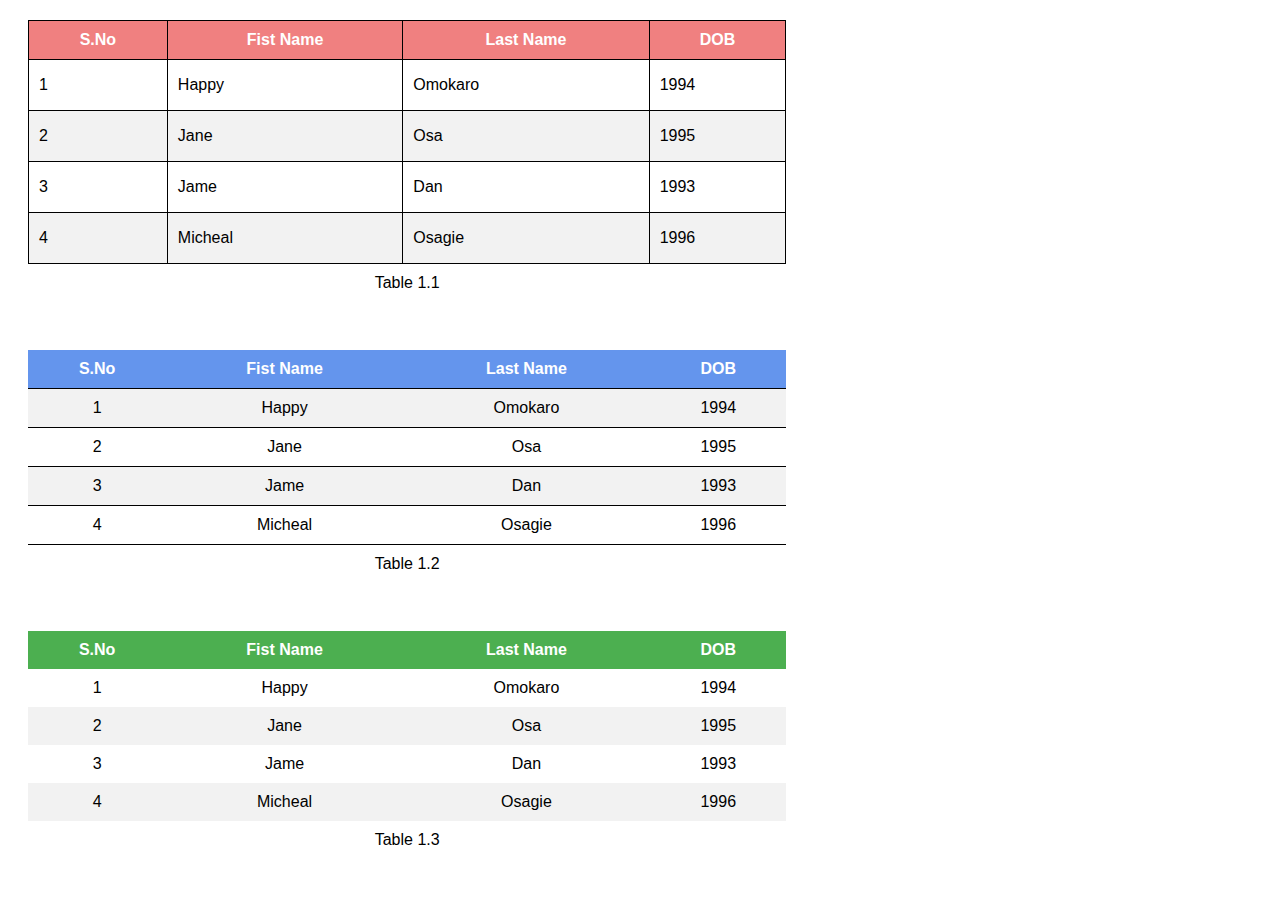
<file: index.html>
<!DOCTYPE html>
<html lang="en">
<head>
  <meta charset="UTF-8">
  <meta name="viewport" content="width=device-width, initial-scale=1.0">
  <title>Table</title>
  <link rel="stylesheet" href="table.css">
</head>
<body>
  <table id="table1">
    <caption>Table 1.1</caption>
    <thead id="thead1">
      <tr id="tr1">
        <th class="th1">S.No</th>
        <th class="th1">Fist Name</th>
        <th class="th1">Last Name</th>
        <th class="th1">DOB</th>
      </tr>
    </thead>
    <tbody id="tbody1">
      <tr>
        <td class="td1">1</td>
        <td class="td1">Happy</td>
        <td class="td1">Omokaro</td>
        <td class="td1">1994</td>
      </tr>
      <tr>
        <td class="td1">2</td>
        <td class="td1">Jane</td>
        <td class="td1">Osa</td>
        <td class="td1">1995</td>
      </tr>
      <tr>
        <td class="td1">3</td>
        <td class="td1">Jame</td>
        <td class="td1">Dan</td>
        <td class="td1">1993</td>
      </tr>
      <tr>
        <td class="td1">4</td>
        <td class="td1">Micheal</td>
        <td class="td1">Osagie</td>
        <td class="td1">1996</td>
      </tr>
    </tbody>
    
  </table><br>
  <table id="table2">
    <caption>Table 1.2</caption>
    <thead id="thead2">
      <tr id="tr1">
        <th class="th2">S.No</th>
        <th class="th2">Fist Name</th>
        <th class="th2">Last Name</th>
        <th class="th2">DOB</th>
      </tr>
    </thead>
    <tbody id="tbody2">
      <tr class="tr2">
        <td class="td2">1</td>
        <td class="td2">Happy</td>
        <td class="td2">Omokaro</td>
        <td class="td2">1994</td>
      </tr>
      <tr class="tr2">
        <td class="td2">2</td>
        <td class="td2">Jane</td>
        <td class="td2">Osa</td>
        <td class="td2">1995</td>
      </tr>
      <tr class="tr2">
        <td class="td2">3</td>
        <td class="td2">Jame</td>
        <td class="td2">Dan</td>
        <td class="td2">1993</td>
      </tr>
      <tr class="tr2">
        <td class="td2">4</td>
        <td class="td2">Micheal</td>
        <td class="td2">Osagie</td>
        <td class="td2">1996</td>
      </tr>
    </tbody>
  </table>
  </table><br>
  <table id="table3">
    <caption>Table 1.3</caption>
    <thead id="thead3">
      <tr id="tr4">
        <th class="th3">S.No</th>
        <th class="th3">Fist Name</th>
        <th class="th3">Last Name</th>
        <th class="th3">DOB</th>
      </tr>
    </thead>
    <tbody id="tbody3">
      <tr class="tr3">
        <td class="td3">1</td>
        <td class="td3">Happy</td>
        <td class="td3">Omokaro</td>
        <td class="td3">1994</td>
      </tr>
      <tr class="tr3">
        <td class="td3">2</td>
        <td class="td3">Jane</td>
        <td class="td3">Osa</td>
        <td class="td3">1995</td>
      </tr>
      <tr class="tr3">
        <td class="td3">3</td>
        <td class="td3">Jame</td>
        <td class="td3">Dan</td>
        <td class="td3">1993</td>
      </tr>
      <tr class="tr3">
        <td class="td3">4</td>
        <td class="td3">Micheal</td>
        <td class="td3">Osagie</td>
        <td class="td3">1996</td>
      </tr>
    </tbody>
  </table>
</body>
</html>
</file>
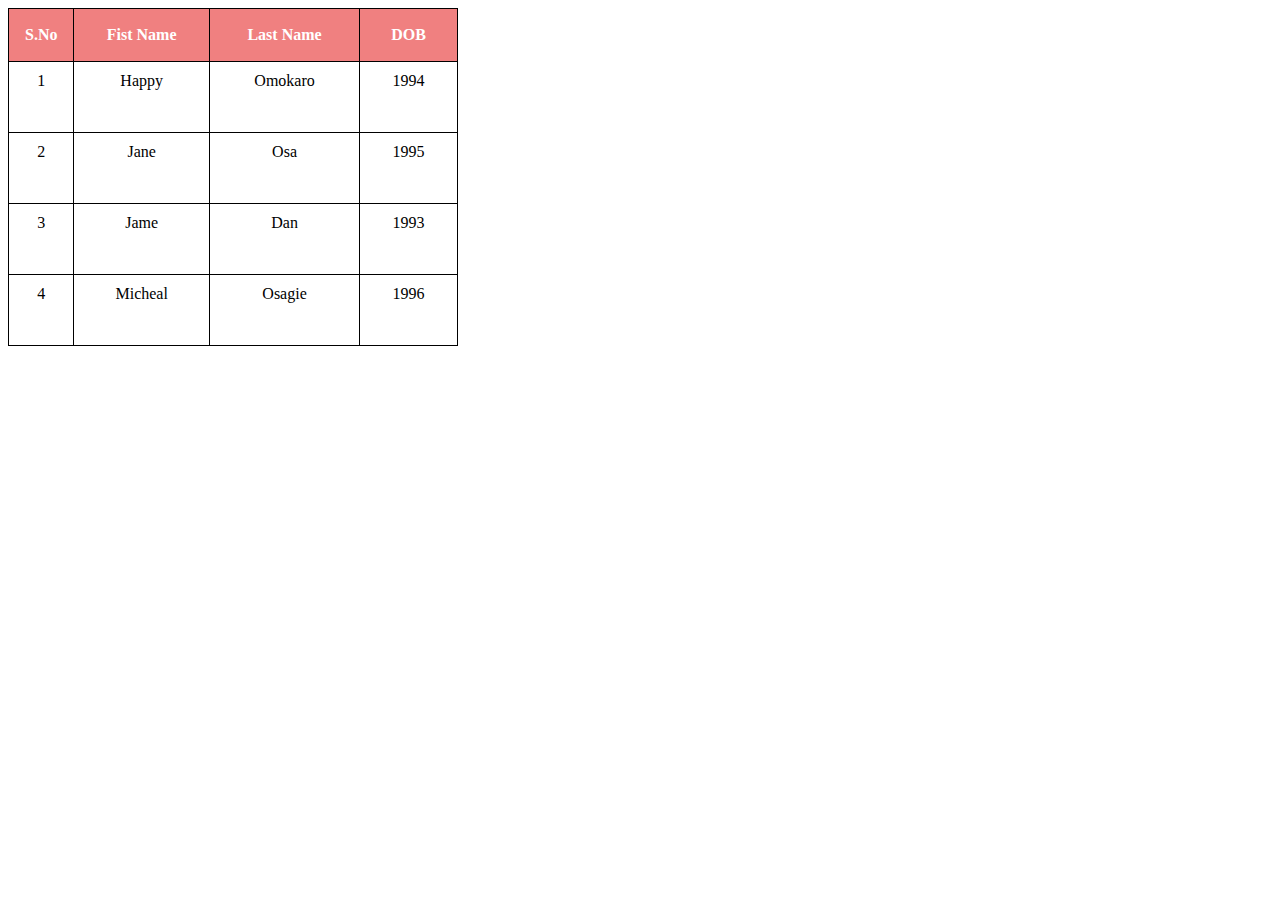
<file: Css_table.html>
<!DOCTYPE html>
<html lang="en">
<head>
  <meta charset="UTF-8">
  <meta name="viewport" content="width=device-width, initial-scale=1.0">
  <title>Document</title>
  <style>
    table{
      width:450px;
    }
    table,th,td{
      border:1px solid black;
      border-collapse:collapse;
      text-align:center;
      height:50px;
    }
    td{
      vertical-align:top;
      padding:10px;
    }
    tbody tr:hover{
      background-color:silver;
    }
    thead tr{
      background-color:lightcoral;
      color:white;
    }
  </style>
</head>
<body>
  <table>
    <thead>
      <tr>
        <th>S.No</th>
        <th>Fist Name</th>
        <th>Last Name</th>
        <th>DOB</th>
      </tr>
    </thead>
    <tbody>
      <tr>
        <td>1</td>
        <td>Happy</td>
        <td>Omokaro</td>
        <td>1994</td>
      </tr>
      <tr>
        <td>2</td>
        <td>Jane</td>
        <td>Osa</td>
        <td>1995</td>
      </tr>
      <tr>
        <td>3</td>
        <td>Jame</td>
        <td>Dan</td>
        <td>1993</td>
      </tr>
      <tr>
        <td>4</td>
        <td>Micheal</td>
        <td>Osagie</td>
        <td>1996</td>
      </tr>
    </tbody>
  </table>
</body>
</html>
</file>
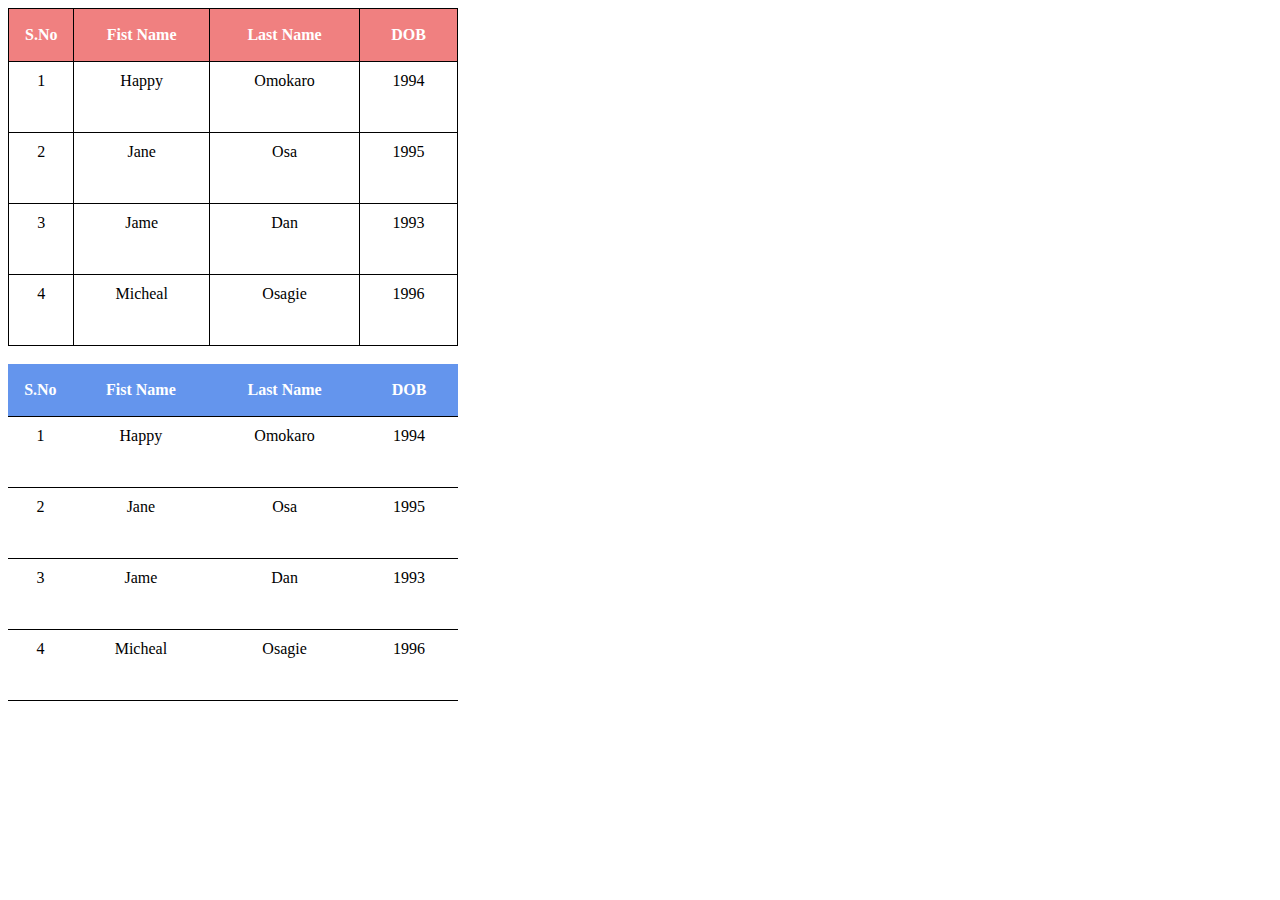
<file: Css_table_2.html>
<!DOCTYPE html>
<html lang="en">
<head>
  <meta charset="UTF-8">
  <meta name="viewport" content="width=device-width, initial-scale=1.0">
  <title>Document</title>
  <style>
    #table1{
      width:450px;
    }
    #table1,.th1,.td1{
      border:1px solid black;
      border-collapse:collapse;
      text-align:center;
      height:50px;
    }
    .td1{
      vertical-align:top;
      padding:10px;
    }
    .td1:hover{
      background-color:silver;
    }
    #thead1{
      background-color:lightcoral;
      color:white;
    }
    #table2{
      width:450px;
    }
    #table2, .th2, .td2{
      border-bottom:1px solid black;
      border-collapse:collapse;
      text-align:center;
      height:50px;
    }
    .td2{
      vertical-align:top;
      padding:10px;
    }
    #thead2{
      background-color:cornflowerblue;
      color:white;
    }
    #tbody2 .tr2:hover{
      background-color:darkgrey;
    }
  </style>
</head>
<body>
  <table id="table1">
    <thead id="thead1">
      <tr id="tr1">
        <th class="th1">S.No</th>
        <th class="th1">Fist Name</th>
        <th class="th1">Last Name</th>
        <th class="th1">DOB</th>
      </tr>
    </thead>
    <tbody id="tbody1">
      <tr>
        <td class="td1">1</td>
        <td class="td1">Happy</td>
        <td class="td1">Omokaro</td>
        <td class="td1">1994</td>
      </tr>
      <tr>
        <td class="td1">2</td>
        <td class="td1">Jane</td>
        <td class="td1">Osa</td>
        <td class="td1">1995</td>
      </tr>
      <tr>
        <td class="td1">3</td>
        <td class="td1">Jame</td>
        <td class="td1">Dan</td>
        <td class="td1">1993</td>
      </tr>
      <tr>
        <td class="td1">4</td>
        <td class="td1">Micheal</td>
        <td class="td1">Osagie</td>
        <td class="td1">1996</td>
      </tr>
    </tbody>
  </table><br>
  <table id="table2">
    <thead id="thead2">
      <tr id="tr1">
        <th class="th2">S.No</th>
        <th class="th2">Fist Name</th>
        <th class="th2">Last Name</th>
        <th class="th2">DOB</th>
      </tr>
    </thead>
    <tbody id="tbody2">
      <tr class="tr2">
        <td class="td2">1</td>
        <td class="td2">Happy</td>
        <td class="td2">Omokaro</td>
        <td class="td2">1994</td>
      </tr>
      <tr class="tr2">
        <td class="td2">2</td>
        <td class="td2">Jane</td>
        <td class="td2">Osa</td>
        <td class="td2">1995</td>
      </tr>
      <tr class="tr2">
        <td class="td2">3</td>
        <td class="td2">Jame</td>
        <td class="td2">Dan</td>
        <td class="td2">1993</td>
      </tr>
      <tr class="tr2">
        <td class="td2">4</td>
        <td class="td2">Micheal</td>
        <td class="td2">Osagie</td>
        <td class="td2">1996</td>
      </tr>
    </tbody>
  </table>
</body>
</html>
</file>
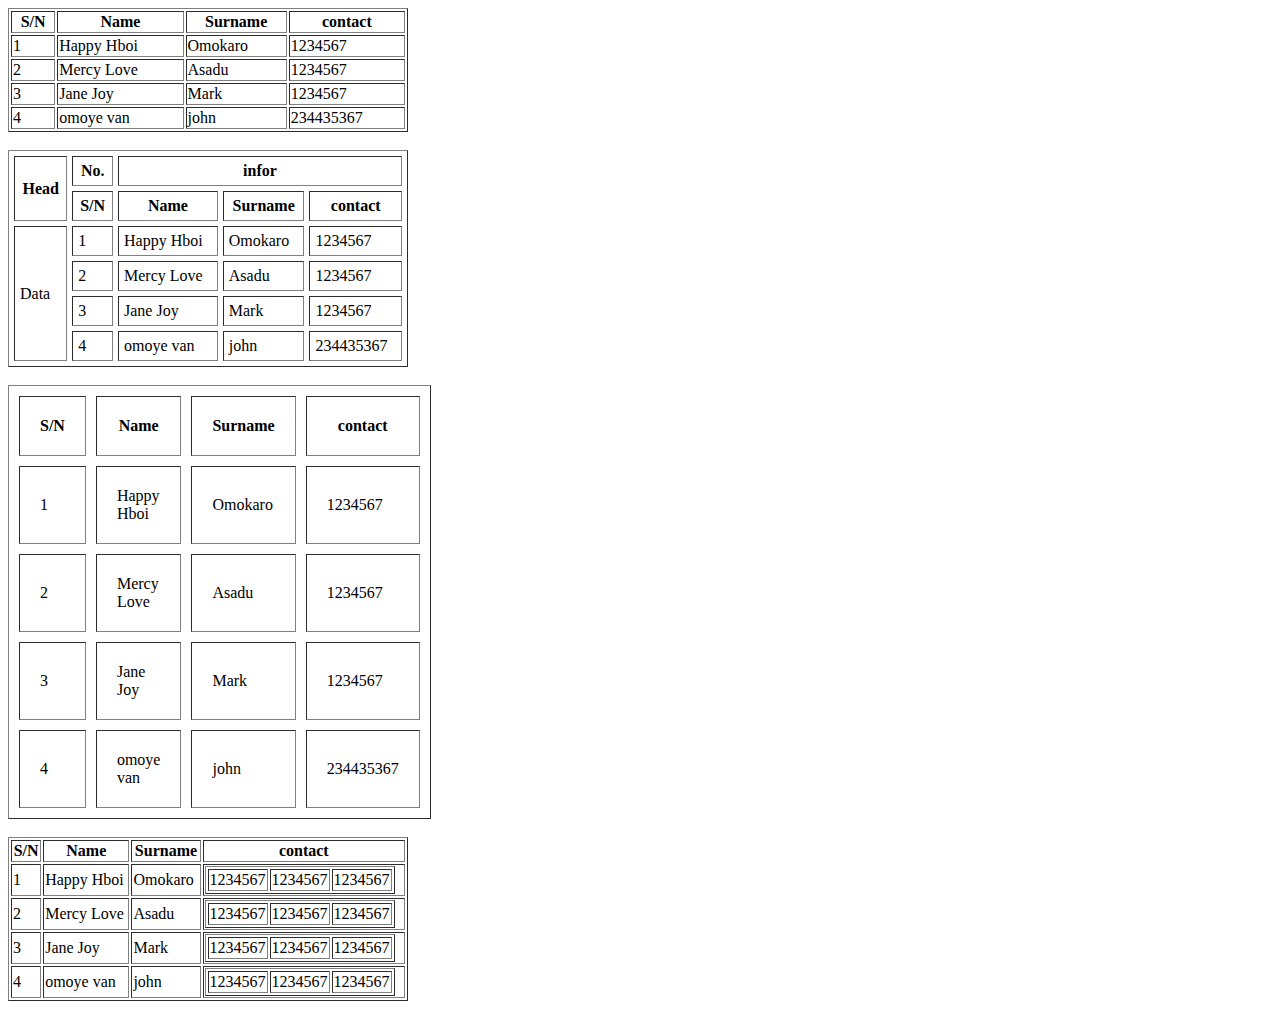
<file: Table.html>
<!doctype html>
<html>
<head>
	<title>Table</title><!--The title of the page-->
</head>
<body>
	<table border="1" width="400" height="100"><!--The table border helps to add boarders to the table, while the width is to change width and height to change height-->
		<thead><!--The table head-->
			<tr><!--The table row-->
				<th>S/N</th><!--The table cell head-->
				<th>Name</th>
				<th>Surname</th>
				<th>contact</th>
			</tr>
		</thead>
		<tbody><!--The table body-->
			<tr><!--The table row-->
				<td>1</td><!--The table cell body-->
				<td>Happy Hboi</td>
				<td>Omokaro</td>
				<td>1234567</td>
			</tr>
			<tr>
				<td>2</td>
				<td>Mercy Love</td>
				<td>Asadu</td>
				<td>1234567</td>
			</tr>
			<tr>
				<td>3</td>
				<td>Jane Joy</td>
				<td>Mark</td>
				<td>1234567</td>
			</tr>
			<tr>
				<td>4</td>
				<td>omoye van</td>
				<td>john</td>
				<td>234435367</td>
			</tr>
		</tbody>
	</table><br>
	<table border="1" width="400" height="100" cellspacing="5" cellpadding="5"><!--The table border helps to add boarders to the table, while the width is to change width and height to change height-->
		<thead><!--The table head-->
			<tr>
				<th rowspan="3">Head</th> <!--The rowspan increases the span of the row but the value must be less or equal the row -->
				<th>No.</th>
				<th colspan="3">infor</th><!--The colspan increases the span of the row but the value must be less or equal the column -->
			</tr>
			<tr><!--The table row-->
				<th>S/N</th><!--The table cell head-->
				<th>Name</th>
				<th>Surname</th>
				<th>contact</th>
			</tr>
		</thead>
		<tbody><!--The table body-->
			<tr><!--The table row-->
				<td rowspan="4">Data</td>
				<td>1</td><!--The table cell body-->
				<td>Happy Hboi</td>
				<td>Omokaro</td>
				<td>1234567</td>
			</tr>
			<tr>
				<td>2</td>
				<td>Mercy Love</td>
				<td>Asadu</td>
				<td>1234567</td>
			</tr>
			<tr>
				<td>3</td>
				<td>Jane Joy</td>
				<td>Mark</td>
				<td>1234567</td>
			</tr>
			<tr>
				<td>4</td>
				<td>omoye van</td>
				<td>john</td>
				<td>234435367</td>
			</tr>
		</tbody>
	</table><br>
	<table border="1" width="400" height="100" cellspacing="10" cellpadding="20"><!--The table border helps to add boarders to the table, 
	while the width is to change width and height to change height. Cellspacing is used to create spacing between cells, 
	while cellpading is to create space inside the cell.Note that this attribute is written inside the table tag-->
		<thead><!--The table head-->
			<tr><!--The table row-->
				<th>S/N</th><!--The table cell head-->
				<th>Name</th>
				<th>Surname</th>
				<th>contact</th>
			</tr>
		</thead>
		<tbody><!--The table body-->
			<tr><!--The table row-->
				<td>1</td><!--The table cell body-->
				<td>Happy Hboi</td>
				<td>Omokaro</td>
				<td>1234567</td>
			</tr>
			<tr>
				<td>2</td>
				<td>Mercy Love</td>
				<td>Asadu</td>
				<td>1234567</td>
			</tr>
			<tr>
				<td>3</td>
				<td>Jane Joy</td>
				<td>Mark</td>
				<td>1234567</td>
			</tr>
			<tr>
				<td>4</td>
				<td>omoye van</td>
				<td>john</td>
				<td>234435367</td>
			</tr>
		</tbody>
	</table><br>
	<table border="1" width="400" height="100"><!--The table border helps to add boarders to the table, while the width is to change width and height to change height-->
		<thead><!--The table head-->
			<tr><!--The table row-->
				<th>S/N</th><!--The table cell head-->
				<th>Name</th>
				<th>Surname</th>
				<th>contact</th>
			</tr>
		</thead>
		<tbody><!--The table body-->
			<tr><!--The table row-->
				<td>1</td><!--The table cell body-->
				<td>Happy Hboi</td>
				<td>Omokaro</td>
				<!-- Nesting of tables, this implies placing another table into a cell row-->
				<td>
					<table border="1">
						<tr>
							<td>1234567</td>
							<td>1234567</td>
							<td>1234567</td>
						</tr>
					</table>
				</td>
			</tr>
			<tr>
				<td>2</td>
				<td>Mercy Love</td>
				<td>Asadu</td>
				<td>
					<table border="1">
						<tr>
							<td>1234567</td>
							<td>1234567</td>
							<td>1234567</td>
						</tr>
					</table>
				</td>
			</tr>
			<tr>
				<td>3</td>
				<td>Jane Joy</td>
				<td>Mark</td>
				<td>
					<table border="1">
						<tr>
							<td>1234567</td>
							<td>1234567</td>
							<td>1234567</td>
						</tr>
					</table>
				</td>
			</tr>
			<tr>
				<td>4</td>
				<td>omoye van</td>
				<td>john</td>
				<td>
					<table border="1">
						<tr>
							<td>1234567</td>
							<td>1234567</td>
							<td>1234567</td>
						</tr>
					</table>
				</td>
			</tr>
		</tbody>
	</table><br>
</body>
</html>
</file>
<file: table.css>
body{
  font-family: Arial, Helvetica, sans-serif;
}
#table1{
  min-width: 60%;
  margin: 20px;
 
 
}
.td1{
  border:1px solid black;
  border-collapse:collapse;
  text-align:justify;
  height:30px;

}
#table1, .th1{
  border:1px solid black;
  border-collapse:collapse; 
}
.td1, .th1{
  
  padding:10px;
}
.td1:hover{
  background-color:silver;
}
#thead1{
  background-color:lightcoral;
  color:white;
}
#table2{
  min-width: 60%;
  margin: 20px;
  border-collapse: collapse;
  height: 50px;
}
#table2, .th2, .td2{
  border-bottom:1px solid black;
  border-collapse:collapse;
  text-align:center;
  
}
.th2{
  padding: 10px;
}
.td2{
  vertical-align:top;
  padding:10px;
}
#thead2{
  background-color:cornflowerblue;
  color:white;
}
#tbody2 .tr2:hover{
  background-color:rgb(219, 214, 214);
}
#tbody1 tr:nth-child(even){
  background-color:#f2f2f2;
}
#tbody2 tr:nth-child(odd){
  background-color:#f2f2f2;
}
#table3{
  min-width: 60%;
  margin: 20px;
  border-collapse: collapse;
  height: 50px;
}
#thead3{
  background-color: #4CAF50;
  color: white;
}
#tbody3, .tr3{
  
  text-align: center;
  
}
.td3, .th3{
  padding: 10px;
}
.tr3:nth-child(even){
  background-color:#f2f2f2;
}
caption{
  caption-side: bottom;
  margin-top: 10px;
}
</file>
